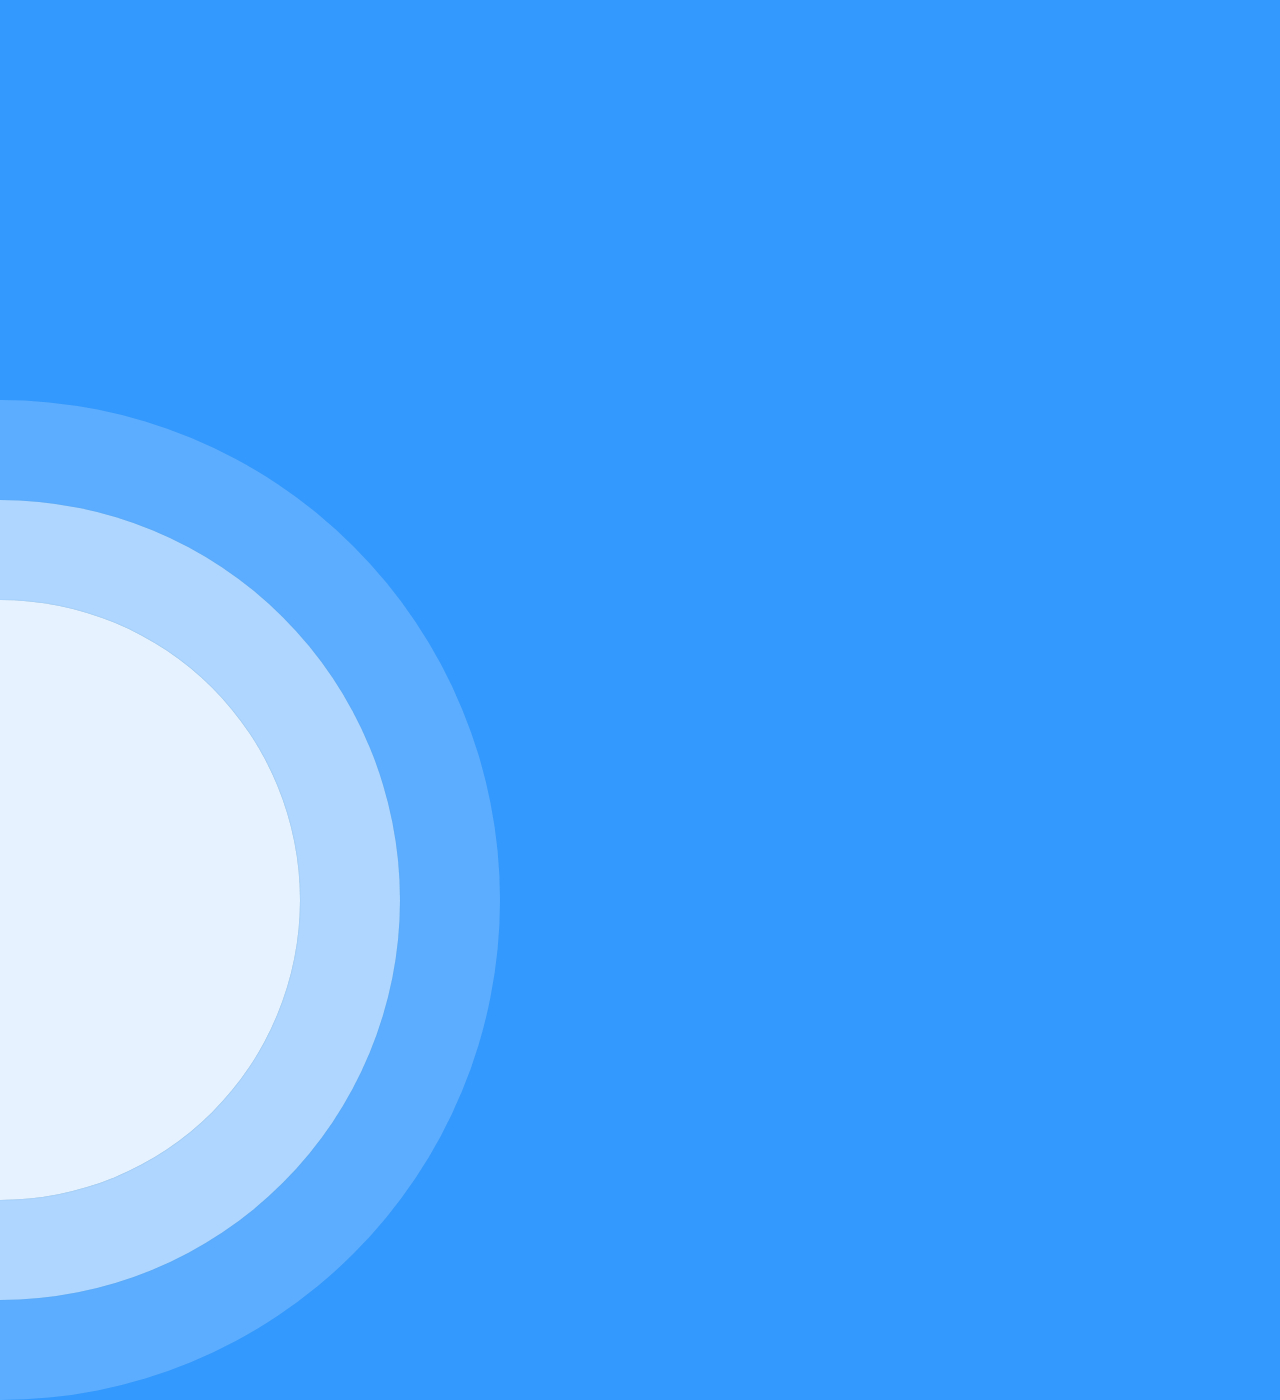
<file: animation.html>
<head>

  <meta charset="UTF-8">
  <title>CodePen Demo</title>

  <meta name="robots" content="noindex">

  <link rel="shortcut icon" type="image/x-icon" href="https://cpwebassets.codepen.io/assets/favicon/favicon-aec34940fbc1a6e787974dcd360f2c6b63348d4b1f4e06c77743096d55480f33.ico">
  <link rel="mask-icon" type="" href="https://cpwebassets.codepen.io/assets/favicon/logo-pin-8f3771b1072e3c38bd662872f6b673a722f4b3ca2421637d5596661b4e2132cc.svg" color="#111">
  <link rel="canonical" href="https://codepen.io/vaibhavarora/pen/xmpxjp">

  <meta name="viewport" content="width=device-width, initial-scale=1">
  

  <style class="INLINE_PEN_STYLESHEET_ID">
    body{
  background: #3399ff;
  height: 600px;
}


.circle{
  position: absolute;
  border-radius: 50%;
  background: white;
  animation: ripple 15s infinite;
  box-shadow: 0px 0px 1px 0px #508fb9;
}
.ripple-background{
height: 200px;
}
.small{
  width: 50px;
  height: 50px;
  left: -100px;
  bottom: -100px;
}

.medium{
  width: 50px;
  height: 50px;
  left: -200px;
  bottom: -200px;
}

.large{
  width: 600px;
  height: 600px;
  left: -300px;
  bottom: -300px;
}

.xlarge{
  width: 800px;
  height: 800px;
  left: -400px;
  bottom: -400px;
}

.xxlarge{
  width: 1000px;
  height: 1000px;
  left: -500px;
  bottom: -500px;
}

.shade1{
  opacity: 0.2;
}
.shade2{
  opacity: 0.5;
}

.shade3{
  opacity: 0.7;
}

.shade4{
  opacity: 0.8;
}

.shade5{
  opacity: 0.9;
}

@keyframes ripple{
  0%{
    transform: scale(0.8);
  }
  
  50%{
    transform: scale(1.2);
  }
  
  100%{
    transform: scale(0.8);
  }
}

  </style>

  
<script src="https://cpwebassets.codepen.io/assets/editor/iframe/iframeConsoleRunner-d8236034cc3508e70b0763f2575a8bb5850f9aea541206ce56704c013047d712.js"></script>
<script src="https://cpwebassets.codepen.io/assets/editor/iframe/iframeRefreshCSS-4793b73c6332f7f14a9b6bba5d5e62748e9d1bd0b5c52d7af6376f3d1c625d7e.js"></script>
<script src="https://cpwebassets.codepen.io/assets/editor/iframe/iframeRuntimeErrors-4f205f2c14e769b448bcf477de2938c681660d5038bc464e3700256713ebe261.js"></script>
</head>

<body >
  <div class="ripple-background">
  <div class="circle xxlarge shade1"></div>
  <div class="circle xlarge shade2"></div>
  <div class="circle large shade3"></div>
  <div class="circle mediun shade4"></div>
  <div class="circle small shade5"></div>
</div>

  
<script src="https://cpwebassets.codepen.io/assets/common/stopExecutionOnTimeout-8216c69d01441f36c0ea791ae2d4469f0f8ff5326f00ae2d00e4bb7d20e24edb.js"></script>
  <script src="https://cdpn.io/cp/internal/boomboom/pen.js?key=pen.js-d12f98aa-4f86-426b-3271-c4e1aedec0c8" crossorigin=""></script>


</body>
</file>
